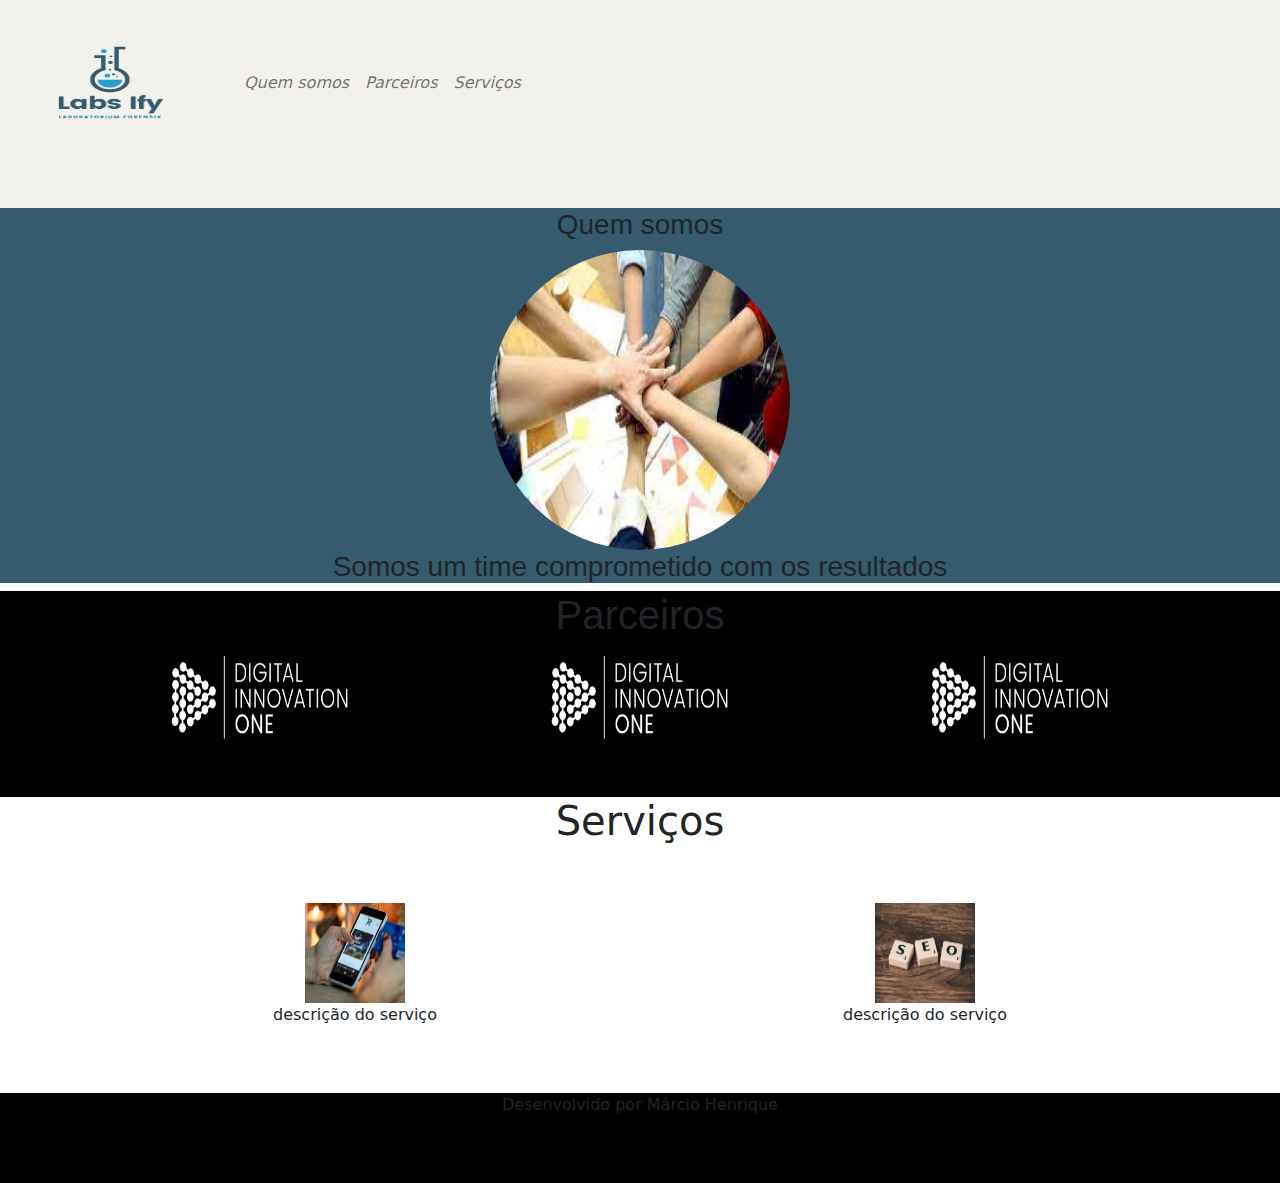
<file: Site_Bootstrap/site_bootstrap.html>
<!DOCTYPE html>
<html lang="pt-br">
<head>
    <meta charset="UTF-8">
    <meta http-equiv="X-UA-Compatible" content="IE=edge">
    <meta name="viewport" content="width=device-width, initial-scale=1.0">
    <title>Site_Bootstrap</title>
    <link rel="stylesheet" type= "text/css" href="bootstrap-5.1.3-dist/css/bootstrap.min.css">
    <link rel="stylesheet" type= "text/css" href="style.css">
</head>
<body>
    <nav class="navbar navbar-expand-lg navbar-light margin">
        <a class= "navbar-brand"href="#">
            <img src="Design sem nome.png" alt="logotipo" width="220" height="140">
        </a>
        <div class="collapse navbar-collapse">
            <ul class="navbar-nav">
                <li class="nav-item">
                    <a class= "nav-link" href="#quemsomos">Quem somos</a>
                </li>
                <li class="nav-item">
                    <a class="nav-link" href="#parceiros">Parceiros</a>
                </li>
                <li class="nav-item">
                    <a class="nav-link" href="#serviços">Serviços</a>
                </li>
            </ul>
        </div>
    </nav>
    <section id="quemsomos">
        <div class="container-fluid quem-somos text-center">
            <h3 >Quem somos</h3>
            <img src="equipe.jpg" class="rounded-circle" height="300" width="300">
            <h3 class="texto_quem_somo">Somos um time comprometido com os resultados</h3>
        </div>
    </section>
    <section id="parceiros">
        <div class="container-fluid text-center margin parceiros">
            <h1>Parceiros</h1>
            <div class="container">
                <div class="row">
                    <div class="col-lg-4">
                        <img src="dio.png" width="200" height="100">                            
                    </div>
                    <div class="col-lg-4">
                        <img src="dio.png" width="200" height="100">
                    </div>
                    <div class="col-lg-4">
                        <img src="dio.png" width="200" height="100" >
                    </div>
                </div>
            </div>
        </div>
    </section>
    <section id="serviços">
        <div class="container-fluid text-center margin serviços">
            <h1 class="margin">Serviços</h1>
            <div class="container">
                <div class="row">
                    <div class="col-lg-6">
                        <img src="celular.jpg" height="100" width="100"> 
                        <p>descrição do serviço</p>                       
                    </div>
                    <div class="col-lg-6">
                        <img src="SEO.jpg" height="100" width="100">
                        <p>descrição do serviço</p>
                    </div>
                </div>
            </div>
        </div>
    </section>

    <footer class="text-center container-fluid bg-footer margin">
        <p>Desenvolvido por Márcio Henrique</p>
    </footer>
</body>
</html>
</file>
<file: Site_Bootstrap/style.css>
.navbar{
    background-color: #f2f1ec;
}

.quem-somos{
    background-color: #365b6d;
    font: 20px Arial, sans-serif;
}

.navbar-nav{
    font-style: italic;
}

#quemsomos{
    font-style: Arial;   
}

.margin{
    padding-bottom: 50px;
}

.parceiros{
    background-color: #000000;
    font: 20px Arial;   
}

.bg-footer{
    background-color: black;
    font: white;
}
</file>
